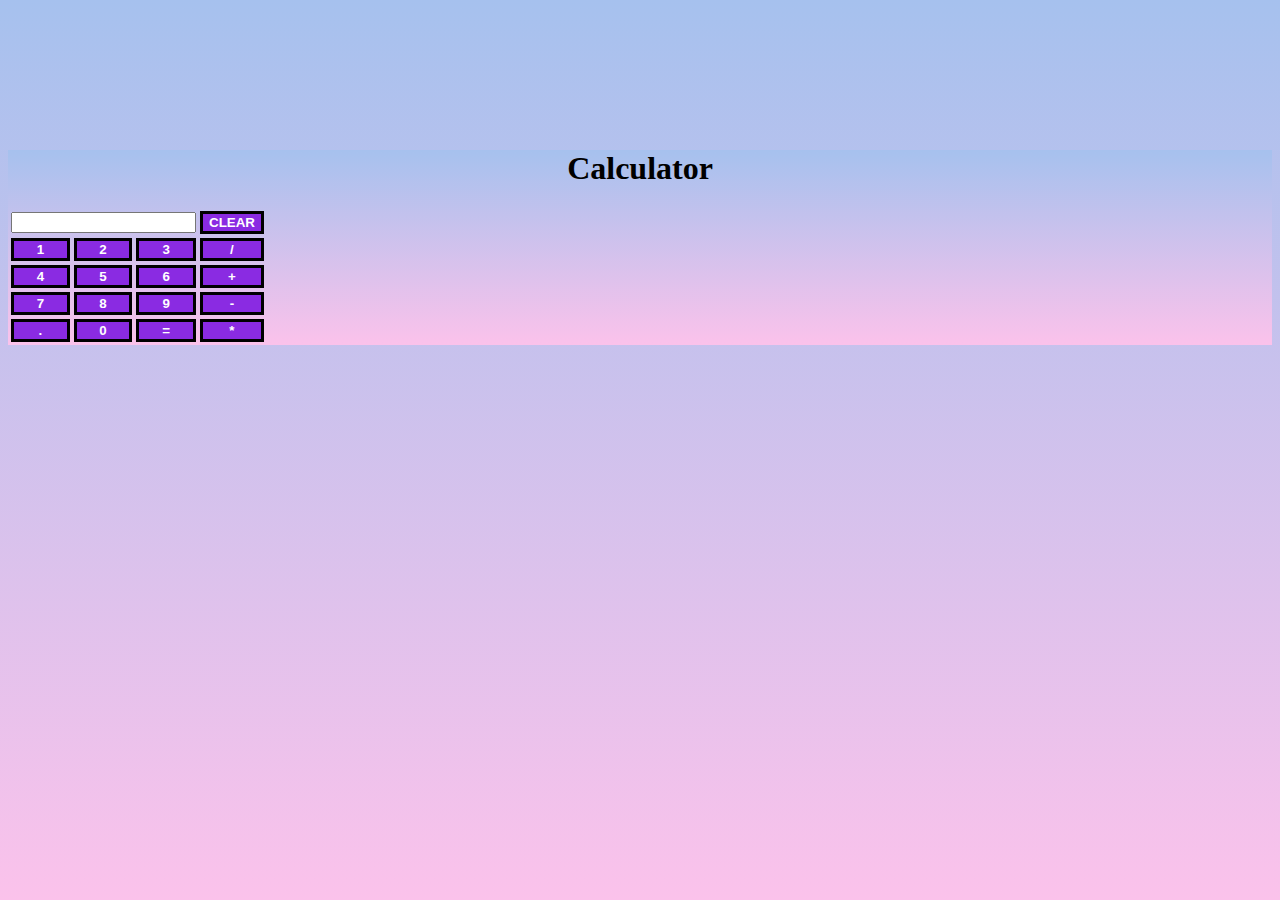
<file: Calculator/index.html>
<html>
    <head>
             <title> CALCULATOR</title>
     <!-- CSS only -->
<link href="https://cdn.jsdelivr.net/npm/bootstrap@5.2.0-beta1/dist/css/bootstrap.min.css" rel="stylesheet" integrity="sha384-0evHe/X+R7YkIZDRvuzKMRqM+OrBnVFBL6DOitfPri4tjfHxaWutUpFmBp4vmVor" crossorigin="anonymous">
<link rel="stylesheet" href="./style.css">
    </head>

<body>

    <div class="container">
         <div class="row justify-content-center">
            <div class=" col-md-6 shadow-lg p-3 mb-5 bg-white rounded" text-center" >
                    <h1>Calculator</h1>
                 <table class="table">
                    <tr>
                     <td colspan="3"><input type="text" id="textarea"></td>
                     <td><input type="button" value="CLEAR" onclick="clr()"></td>
                    </tr>
                    <tr>
                        <td><input type="button"  value="1" onclick="display('1')" ></td>
                        <td><input type="button"  value="2" onclick="display('2')" ></td>
                        <td><input type="button"  value="3" onclick="display('3')" ></td>
                        <td><input type="button"  value="/" onclick="display('/')" ></td>
                    </tr>
                    <tr>
                        <td><input type="button"  value="4" onclick="display('4')" ></td>
                        <td><input type="button" value="5" onclick="display('5')" ></td>
                        <td><input type="button" value="6" onclick="display('6')" ></td>
                        <td><input type="button" value="+" onclick="display('+')" ></td>
                    </tr>
                    <tr>
                        <td><input type="button"  value="7" onclick="display('7')" ></td>
                        <td><input type="button" value="8" onclick="display('8')" ></td>
                        <td><input type="button" value="9" onclick="display('9')" ></td>
                        <td><input type="button" value="-" onclick="display('-')" ></td>
                    </tr>
                    <tr>
                        <td><input type="button"  value="." onclick="display('.')" ></td>
                        <td><input type="button" value="0" onclick="display('0')" ></td>
                        <td><input type="button" value="=" onclick="calculate()" ></td>
                        <td><input type="button" value="*" onclick="display('*')" ></td>
                    </tr>




                </table>
            </div>

        </div>
    </div>
</body>
</html>
<script src="./index.js"></script>
</file>
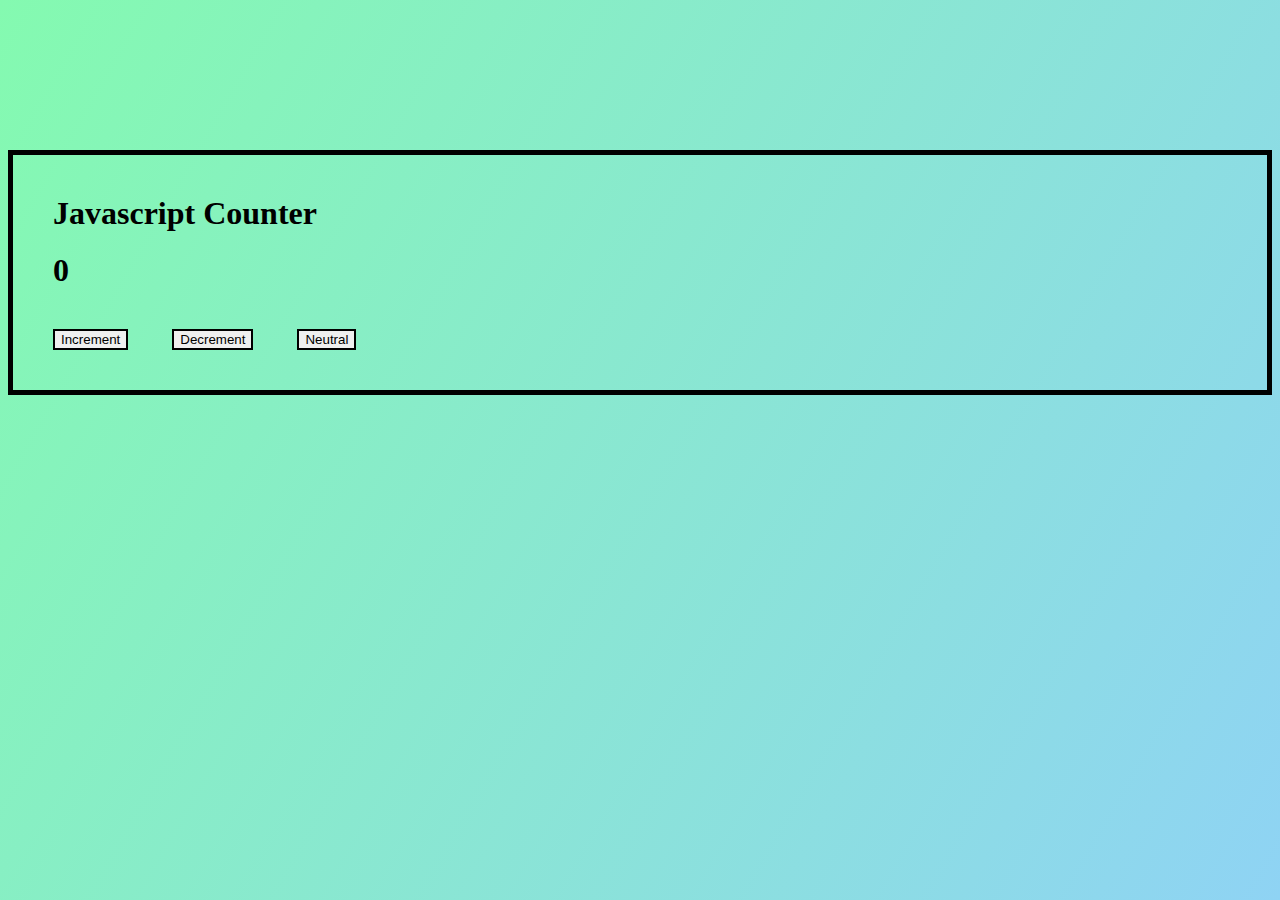
<file: Counter/index.html>
<html>

<head>
    <link rel="stylesheet" href="./style.css">
    <!-- CSS only -->
    <link href="https://cdn.jsdelivr.net/npm/bootstrap@5.2.0-beta1/dist/css/bootstrap.min.css" rel="stylesheet"
        integrity="sha384-0evHe/X+R7YkIZDRvuzKMRqM+OrBnVFBL6DOitfPri4tjfHxaWutUpFmBp4vmVor" crossorigin="anonymous">
</head>

<body>
    <div class="container">
        <div class="row justify-content-center">
            <div class="col-md-6 text-center">
                <h1> Javascript Counter</h1>
                <h1 id="number">0</h1>
                <button class="btn btn-success" onclick="Increment()"> Increment</button>
                <button class ="btn btn-danger" onclick="Decrement()"> Decrement</button>
                <button class="btn btn-primary" onclick="Neutral()"> Neutral</button>

            </div>

        </div>
    </div>

</body>

</html>
<script src ="./index.js"> </script>
</file>
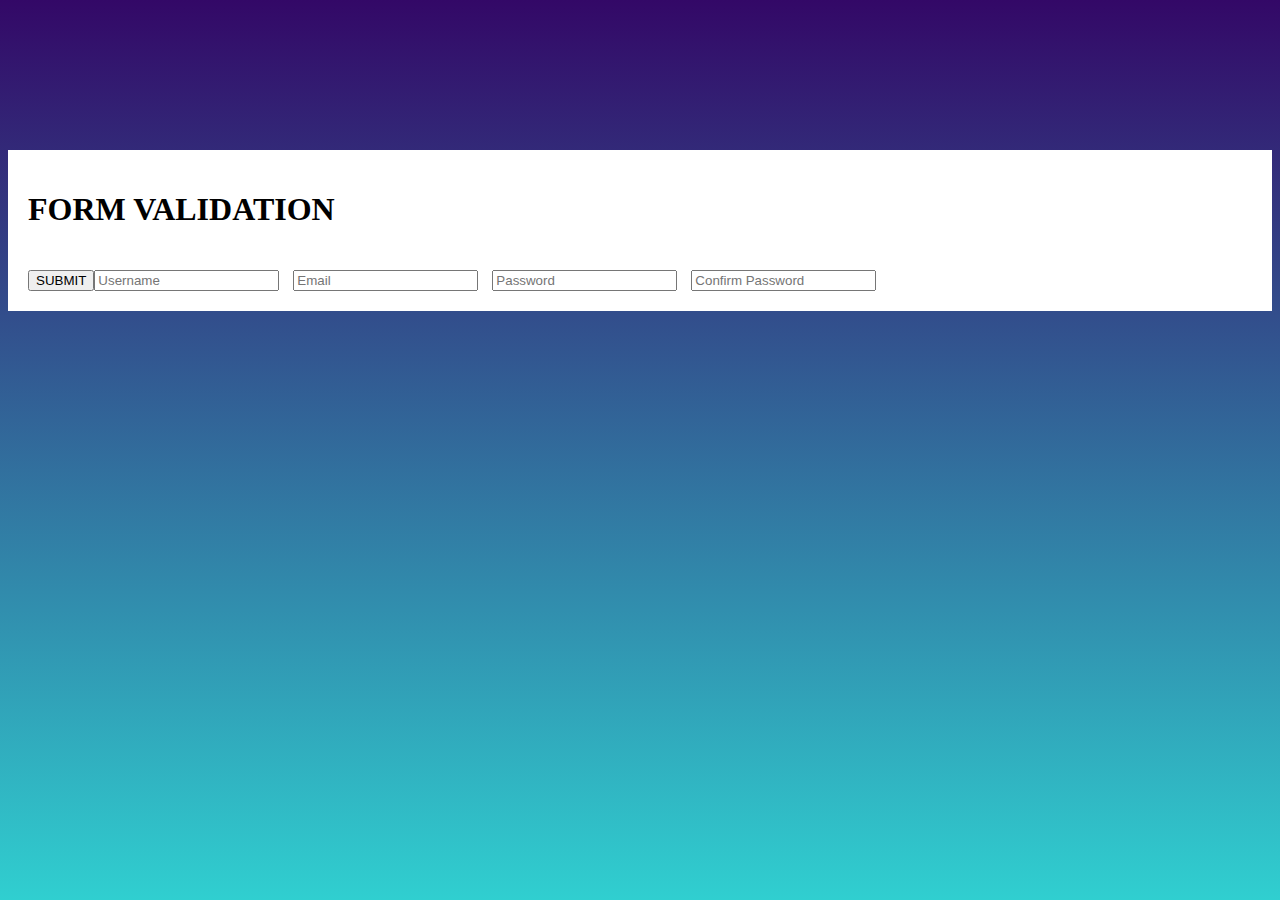
<file: Form Validation/index.html>
<html>
    <head>
       <title>FORM VALIDATION</title>
       <!-- CSS only -->
<link href="https://cdn.jsdelivr.net/npm/bootstrap@5.2.0-beta1/dist/css/bootstrap.min.css" rel="stylesheet" integrity="sha384-0evHe/X+R7YkIZDRvuzKMRqM+OrBnVFBL6DOitfPri4tjfHxaWutUpFmBp4vmVor" crossorigin="anonymous">
<link rel="stylesheet" href="./style.css">

    </head>


    <body>
       <div class="container">
        <div class="row justify-content-center">
             <div class="col-md-5  shadow-lg p-3 mb-5 bg-white rounded">
                 <h1>FORM VALIDATION</h1>
                   <input type="text" id="username" class="form-control" placeholder="Username">
                   <small id="username_error"></small>
                   <input type="text" id="email" class="form-control" placeholder="Email">
                   <small id="email_error"></small>
                   <input type="text" id="password" class="form-control" placeholder="Password">
                   <small id="password_error"> </small>
                   <input type="text" id="cpassword" class="form-control" placeholder="Confirm Password">
                   <small id="cpassword_error"></small>
                   <button class="btn btn-primary"  onclick="validate()" >SUBMIT</button>
              
         </div>


        </div>
       </div>



    </body>

</html>
<script src="./index.js"></script>
</file>
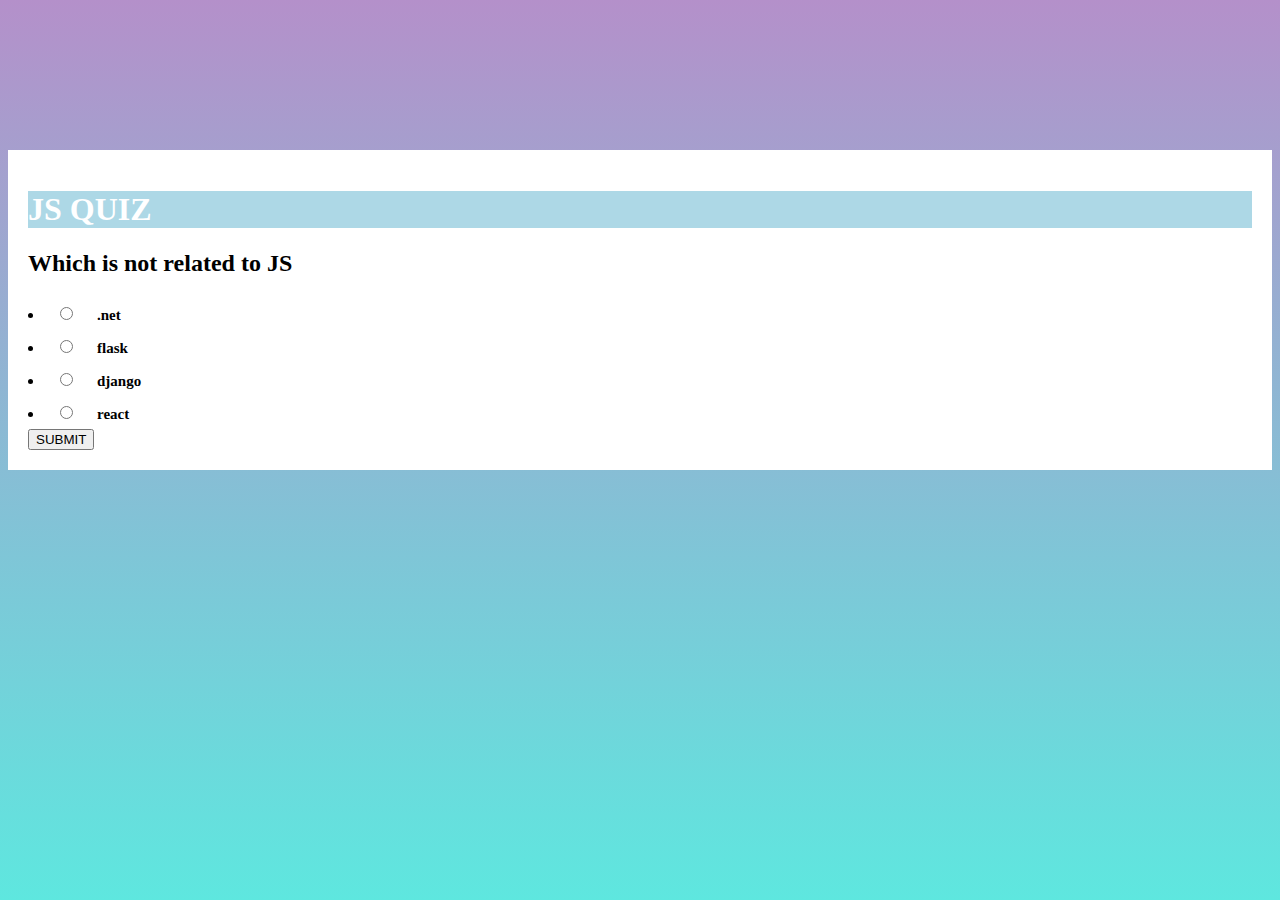
<file: JS_QUIZ/index.html>
<html>
    <head>
         <link rel="stylesheet" href="./style.css">
         <!-- CSS only -->
<link href="https://cdn.jsdelivr.net/npm/bootstrap@5.2.0-beta1/dist/css/bootstrap.min.css" rel="stylesheet" integrity="sha384-0evHe/X+R7YkIZDRvuzKMRqM+OrBnVFBL6DOitfPri4tjfHxaWutUpFmBp4vmVor" crossorigin="anonymous">
    </head>
    <body>
            <div class="container">
              <div class="row justify-content-center">

              <div class="col-md-7 shadow-lg p-3 mb-5 bg-white rounded"">
                      <h1 class="text-center">JS QUIZ</h1>
                      <div id="quizdiv">
                        <h2 id="question">Question</h2>
                        <li>
                            <input type="radio" class="answer id="a" name="answer">
                            <label for="a" id="a_value">Option a</label>
                        </li>
                        <li>
                            <input type="radio" class="answer id="b" name="answer">
                            <label for="b" id="b_value">Option b</label>
                            </li>
                            <li>
                            <input type="radio" class="answer id="c" name="answer">
                            <label for="c" id="c_value">Option c</label>
                            </li>
                            <li>
                            <input type="radio" class="answer id="d" name="answer">
                            <label for="d" id="d_value">Option d</label>
                        </li>
                        <button class="btn btn-primary" id="submit">SUBMIT</button>
                      </div>
                </div>

              </div>
            </div>
    </body>
</html>
<script src="./index.js"></script>
</file>
<file: Calculator/style.css>
body{
    background-image: linear-gradient(to top, #fbc2eb 0%, #a6c1ee 100%);
}
.col-md-6{
    margin-top: 150px !important;
    background-image: linear-gradient(to top, #fbc2eb 0%, #a6c1ee 100%);
    
}
input[type=button]
{
    width:100%;
    background-color: blueviolet;
    color:white ;
    font-weight: bolder !important;
    border: 3px solid black  ;
}
input[type=text]
{
   width:100% !important ;
}
h1{
    font-weight: bolder !important;
    margin-top: 15px;
    text-align: center;
    
}
</file>
<file: Counter/style.css>
body{
    background-image: linear-gradient(120deg, #84fab0 0%, #8fd3f4 100%);
}
.col-md-6{

    border: 5px solid black;
    margin-top:150px !important;
    padding:20px;
}
button{
    margin: 20px !important;
    border: 2px solid black !important;
}
h1{
    font-weight: bolder !important;
    margin: 20px !important;
}
</file>
<file: Form Validation/style.css>
body{
    background-image: linear-gradient(to top, #30cfd0 0%, #330867 100%);
}
.col-md-5{
    margin-top:150px !important;
    background-color: white;
    padding: 20px;
}
input{
 margin-top: 20px;
}
button{
    margin-top:20px;
    float:left;
}
.success{
 border: 3px solid green;
}
.error{
    border: 3px solid red;
}
small{
    color:red;
    font-weight: bold;
    margin:5px;
    text-align:left;
}
</file>
<file: JS_QUIZ/style.css>
body{
   background-image: linear-gradient(to top, #5ee7df 0%, #b490ca 100%);
}
.col-md-7{
    margin-top: 150px !important;
    background-color: white;
    padding: 20px;
}
h1{
    background-color: lightblue ;
    color: white;
}
input,label{
    margin: 10px;
    font-size: 15px !important;
    font-weight: bold  !important;
}
</file>
